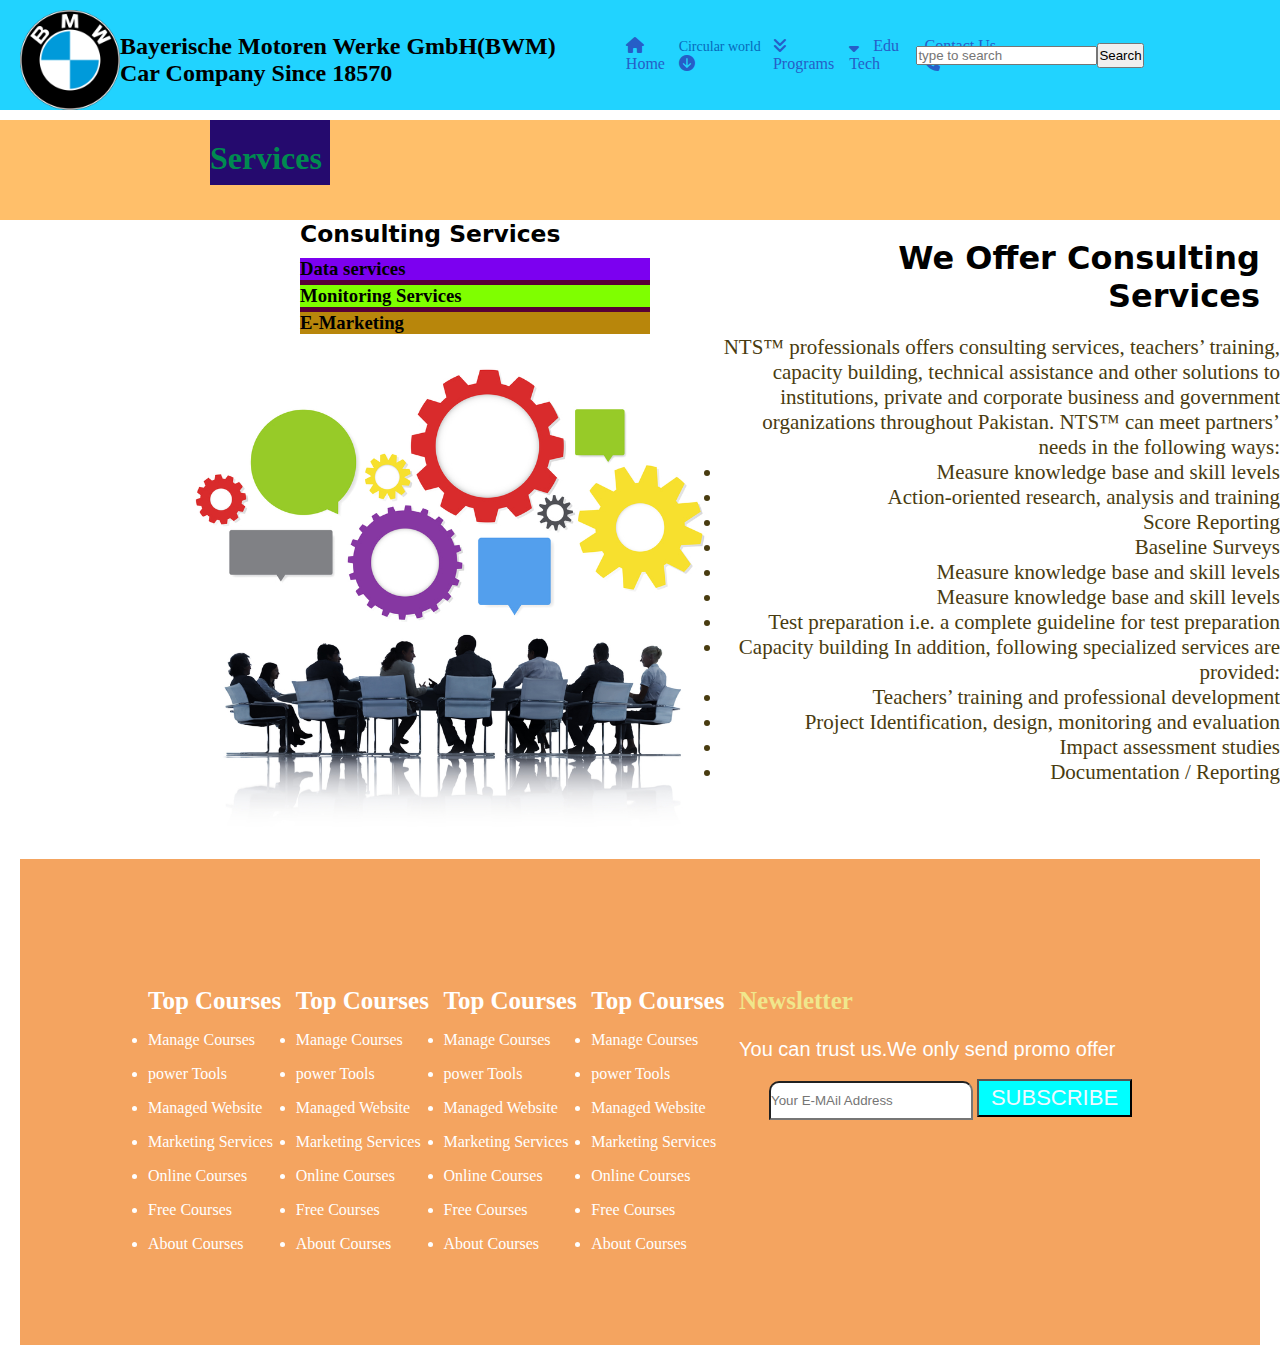
<file: circle.html>
<!DOCTYPE html>
<html lang="en">
<head>
    <meta charset="UTF-8">
    <meta name="viewport" content="width=device-width, initial-scale=1.0">
    <title>Document</title>
    <link rel="stylesheet" href="zohaib.css">
    <link rel="stylesheet" href="https://cdnjs.cloudflare.com/ajax/libs/font-awesome/6.7.2/css/all.min.css">
</head>
<body>
    <a href="index.html"></a>
   
    
<div class="main">
   
   
    <div class="navbar">
      
        <div class="icon">
            <div class="image"></div>
            <img src="bmw.png" alt=""width=100px><h2 id="name">Bayerische Motoren Werke GmbH(BWM) <br> Car Company Since 18570  </h2></div>

            <ul class="menu">
                <li></a><i class="fa fa-home"></i>Home</li>
                <li><a href="circle.html" target="_blank">Circular world </a> <i class="fa fa-arrow-circle-down"></i>  </li>
               
                <li><i class="fa fa-angle-double-down" ></i> Programs 
                    <div class="sub-menu">
                        <ul>
                            <li>BS Software Engineer</li>
                            <li>BS Computer Science
                                <div class="subset">
                                    <ul>
                                        <li>
                                            two year course
                                        </li>
                                        <li>three year course</li>
                                        <li> four year</li>
                                    </ul>
                                </div>
                            </li>
                            <li>BS Political Science</li>
                            <li>BS IR</li>
                            <li>BS Programs
                                <div class="program">
                                    <ul>
                                        <li>BS Computer Sci</li>
                                        <li>BS Political Sci</li>
                                        <li>BS Political Sci</li>
                                        <li>BS Political Sci</li>
                                        <li>BS Political Sci</li>
                                        <li>BS Political Sci</li>
                                        <li>BS Political Sci</li>
                                        <li>BS Political Sci</li>
                                        <li>BS IT</li>
                                    
                                    </ul>
                                </div>
                            </li>
                            <li>LLM</li>
                            <li>BS Electronics</li>
                        </ul>
                    </div>
                </li>
                <li><i class="fa fa-sort-desc"></i> Edu Tech
                    <div class="pre-menu">
                        <ul>
                            <li>BS Software Engineer</li>
                            <li>BS Computer Science</li>
                            <li>BS Political Science</li>
                            <li>BS IR</li>
                            <li>LLB</li>
                            <li>LLM</li>
                            <li>BS Electronics</li>
                        </ul>
                    </div>
                </a></li>
                <li> Contact Us <i class="fa fa-phone"></i></a></li>
            </ul>
        

        <div class="search">
            <input  id="searchbtn" type="search" name=""placeholder="type to search">
            <button class="button">Search</button>
        </div>
   
    </div>
    <div class="doc">
        <div class="service">
        <h1>Services</h1>
    </div>
    </div>
    <div class="consult">
        <h3>Consulting Services</h3>
    </div>
    <div class="consi">
        <div class="data">
        <h3>Data services</h3>
        </div>
        <div class="monitor">
          <h3>Monitoring Services</h3>
          </div>
          <div class="emark">
        <h3>E-Marketing</h3>
    </div>
  
        
</div>
<section id="nts">
<img src="nts.png" alt="">
    <section id="text">
    <h1>We Offer Consulting Services</h1>
    <p>NTS™ professionals offers consulting services, teachers’ training, capacity building, technical assistance and other solutions to institutions, private and corporate business and government organizations throughout Pakistan. NTS™ can meet partners’ needs in the following ways:
    </p>
    <li>Measure knowledge base and skill levels</li>
    <li>Action-oriented research, analysis and training
    </li>
    <li>Score Reporting</li>
    <li>Baseline Surveys</li>
    <li>Measure knowledge base and skill levels
    </li>
    <li>Measure knowledge base and skill levels</li>
    <li>Test preparation i.e. a complete guideline for test preparation
    </li>
    <li>Capacity building In addition, following specialized services are provided:
    </li>
    <li>Teachers’ training and professional development
    </li>
    <li>Project Identification, design, monitoring and evaluation
    </li>
    <li>Impact assessment studies</li>
    <li>Documentation / Reporting</li>
</section>
</section>
<footer id="footer">
<div class="mainfooter">
    <h5>Top Courses</h5>
    <li>Manage Courses</li>
    <li>power Tools</li>
    <li>Managed Website</li>
    <li>Marketing Services</li>
    <li>Online Courses</li>
    <li>Free Courses</li>
    <li>About Courses</li>
</div>
<div class="mainfooter">
<h5>Top Courses</h5>
<li>Manage Courses</li>
<li>power Tools</li>
<li>Managed Website</li>
<li>Marketing Services</li>
<li>Online Courses</li>
<li>Free Courses</li>
<li>About Courses</li>
</div>
<div class="mainfooter">
<h5>Top Courses</h5>
<li>Manage Courses</li>
<li>power Tools</li>
<li>Managed Website</li>
<li>Marketing Services</li>
<li>Online Courses</li>
<li>Free Courses</li>
<li>About Courses</li>
</div>
<div class="mainfooter">
<h5>Top Courses</h5>
<li>Manage Courses</li>
<li>power Tools</li>
<li>Managed Website</li>
<li>Marketing Services</li>
<li>Online Courses</li>
<li>Free Courses</li>
<li>About Courses</li>
</div>
<div class="Subscribe">
<h4>Newsletter</h4>
<p>You can trust us.We only send promo offer </p>
<input type="text" placeholder="Your E-MAil Address">
<a href="#" class="newbutton"><button>SUBSCRIBE</button></a>
</div>
</footer>

<script src="script.js"></script>

</body>

</body>
</html>
</file>
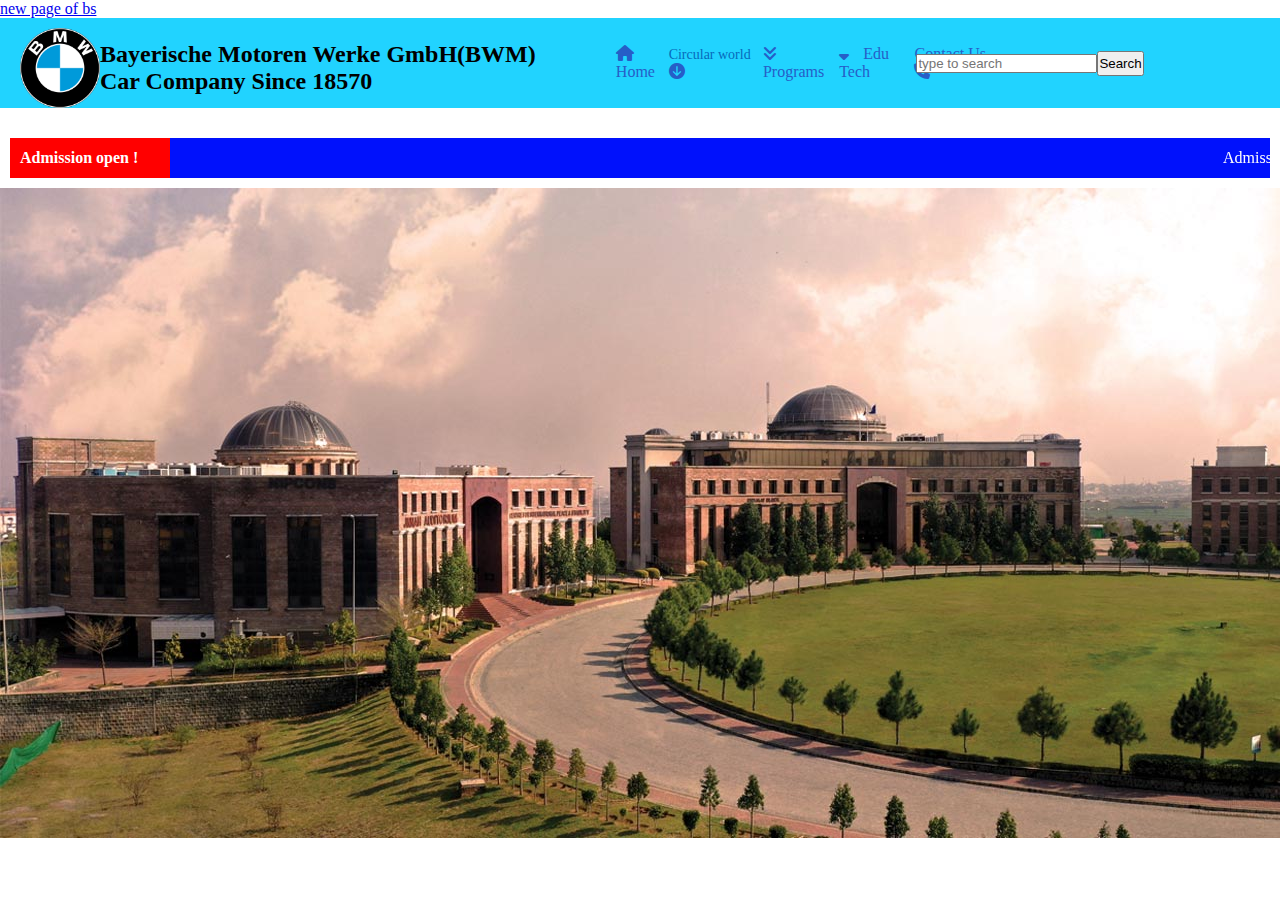
<file: more.html>
<!DOCTYPE html>
<html lang="en">
<head>
    <meta charset="UTF-8">
    <meta name="viewport" content="width=device-width, initial-scale=1.0">
    <title>Document</title>
    <link rel="stylesheet" href="zohaib.css">
    <link rel="stylesheet" href="https://cdnjs.cloudflare.com/ajax/libs/font-awesome/6.7.2/css/all.min.css">
</head>
<body>
    <a href="index.html"> new page of bs</a>
    <div class="navbar">
      
        <div class="icon">
            <div class="image"></div>
            <img src="bmw.png" alt=""width=80px><h2 id="name">Bayerische Motoren Werke GmbH(BWM) <br> Car Company Since 18570  </h2></div>

            <ul class="menu">
                <li></a><i class="fa fa-home"></i>Home</li>
                <li><a href="circle.html" target="_blank">Circular world </a> <i class="fa fa-arrow-circle-down"></i>  </li>
               
                <li><i class="fa fa-angle-double-down" ></i> Programs 
                    <div class="sub-menu">
                        <ul>
                            <li>BS Software Engineer</li>
                            <li>BS Computer Science
                                <div class="subset">
                                    <ul>
                                        <li>
                                            two year course
                                        </li>
                                        <li>three year course</li>
                                        <li> four year</li>
                                    </ul>
                                </div>
                            </li>
                            <li>BS Political Science</li>
                            <li>BS IR</li>
                            <li>BS Programs
                                <div class="program">
                                    <ul>
                                        <li>BS Computer Sci</li>
                                        <li>BS Political Sci</li>
                                        <li>BS Political Sci</li>
                                        <li>BS Political Sci</li>
                                        <li>BS Political Sci</li>
                                        <li>BS Political Sci</li>
                                        <li>BS Political Sci</li>
                                        <li>BS Political Sci</li>
                                        <li>BS IT</li>
                                    
                                    </ul>
                                </div>
                            </li>
                            <li>LLM</li>
                            <li>BS Electronics</li>
                        </ul>
                    </div>
                </li>
                <li><i class="fa fa-sort-desc"></i> Edu Tech
                    <div class="pre-menu">
                        <ul>
                            <li>BS Software Engineer</li>
                            <li>BS Computer Science</li>
                            <li>BS Political Science</li>
                            <li>BS IR</li>
                            <li>LLB</li>
                            <li>LLM</li>
                            <li>BS Electronics</li>
                        </ul>
                    </div>
                </a></li>
                <li> Contact Us <i class="fa fa-phone"></i></a></li>
            </ul>
        

        <div class="search">
            <input  id="searchbtn" type="search" name=""placeholder="type to search">
            <button class="button">Search</button>
        </div>
       
    </div>
</div>
<div class="eng">
    <div class="maths">
        <div class="che">
           <b class="isl">Admission open !</b>
        </div>
            <marquee class="phy" >Admission Are open in BS IT,BS COMPUTER SCIENCE ,BS IT,BS GEOLOGY,BS SOFTWARE ENGINEERING,BS AI AND BS CYBERSECURITY </marquee>
          
        
    </div>
</div>
<div class="pen">
    <img src="Glance-picture.jpg" alt="">
</div>
</body>
</html>
</file>
<file: zohaib.css>
*{
    margin: 0%;
    padding: 0%;
}


.main .doc{
    color: rgb(0, 138, 80);
    background-color: rgb(255, 191, 106);
    width: 1670px;
    height: 100px;
    padding-left: 210px;
}
.main .doc h1{
    background-color: rgb(37, 10, 110);
    width: 120px;
    height: 45px;
    padding-top: 10px;
    margin-top:10px;
    padding-top: 20px;
}
.main .consult{
    font-size: 20px;
    font-family: system-ui, -apple-system, BlinkMacSystemFont, 'Segoe UI', Roboto, Oxygen, Ubuntu, Cantarell, 'Open Sans', 'Helvetica Neue', sans-serif;
    margin-left: 300px;
    cursor: pointer;
}
.main .consi {
   margin-left: 300px;
    margin-top: 10px; 
    background-color: rgb(87, 0, 53);
      width: 350px;
}
.main .data {
    background-color: rgb(124, 0, 240);
    width: 350px;
     cursor: pointer;
    margin-bottom: 5px;
   
}
.main .data:hover {
    color: blue;
    background-color: cadetblue;
    width: 350PX;
    transition: 1s ease;        
}
.consi .monitor{
    background-color: chartreuse;
    width: 350px;
     cursor: pointer;
     transition: 1s ease;
     margin-bottom: 5px;
}
 .consi .monitor:hover{
    color: aqua;
    background-color: rgb(0, 131, 87);
    transition: 1s;
    width: 350px;
}
.main .emark{
    background-color: darkgoldenrod;
    width: 350px;
   cursor: pointer;
    margin-bottom: 5px;
}
.main .emark:hover{
    color: brown;
    background-color: darkblue;
    transition: 1s;
    width: 350PX;
}
#nts{
    margin-left: 130px;
    padding-left:20px; 
    display: grid;
    grid-template-columns: repeat(2,minmax(30px,1fr));
    grid-gap: 1rem;
    text-align: left;
  }
  #text{
    font-size: 21px;
    color: rgb(73, 60, 16);
    text-align: right;
  }
  #text h1{
    font-size:xx-large ;
    padding: 20px;
    color: black;
    font-family: system-ui, -apple-system, BlinkMacSystemFont, 'Segoe UI', Roboto, Oxygen, Ubuntu, Cantarell, 'Open Sans', 'Helvetica Neue', sans-serif;
    margin-top: -120px;
}
.icon{
    margin-top: 10px;
    display: flex;
    justify-content: space-between;
    align-items: center;
    margin-left: 20px;
}
.navbar{
    background-color: rgb(33, 211, 255);
    height: 10%;
    width: 100%;
    display: flex;
    justify-content: space-between;
    align-items: center;
}

.menu{
    height: 100%;
    width: 30vw;
    display: flex;
    align-items: center;
    justify-content:space-between;
    text-decoration: none;
    list-style: none;
    color: rgb(38, 94, 199);
    
}
.menu a {
    text-decoration: none;
    font-size: 14px;
    cursor: pointer;
    color: rgb(7, 106, 187);

}

.fa{
    width: 20px;
}
.name{
    margin-left: 13px;
}
.mainmenu{
    height: 20%;
    width: 200px;
    display: flex;
    justify-content: space-between;
    text-decoration: none;
}

li:hover{
color: rgb(9, 156, 175);
background-color: rgba(164, 245, 241, 0.432);

}

.sub-menu{
    display: none;
}
ul li:hover .sub-menu{
    display: block;
    position: absolute;
    margin-top: 1px;
}
.sub-menu ul{
    background-color: azure;
    color: black;
}
.sub-menu ul li{
    list-style: none;
    margin: 0;
    padding: 5px;
   
}
.sub-menu ul li:hover{
    background-color: brown;
    color: azure;
}

 .program{
    display: none;
    
}
.sub-menu ul li:hover .program{
    display: block;
    position: absolute;
    margin-top: 0;
    padding-left: 120px;
}
.sub-menu ul li:hover .program ul{
    background-color: azure;
    color: black;
   
}
.program ul li{
    margin: 0;
    display: block;
    padding: 0;
    padding-left: 15px;
}
.program ul li:hover{
    background-color: rgb(245, 166, 20);
    color: rgb(10, 44, 236);
   
}

.subset{
    display: none;
}
ul li:hover.subset{
    display: block;
    position: absolute;
    margin-top: 1px;

}
.subset ul{
    background-color: rgb(0, 243, 243);
    color: rgb(255, 204, 204);
}
.subset ul li{
    list-style: none;
    margin: 0;
    padding: 5px;
    
}
 li:hover.subset ul{
    background-color: rgb(3, 103, 185);
    color: rgb(0, 73, 73);
}

.pre-menu{
display: none;
}
ul li:hover .pre-menu {
display: block;
position: absolute;
margin-top: 1px;
background-color: beige;
color: rgb(0, 0, 0);
}
.pre-menu ul li{
    list-style: none;
    margin: 0;
    padding: 5px;
    width: 200px;
}
.pre-menu ul li:hover{
background-color: rgb(230, 7, 7);
color: rgb(255, 255, 255);

}

.search{
    width: 200px;
    
    height: 10vh;
    display: flex;
    justify-content: center;
    align-items: center;
    
    
}
.searchbtn{
    width: 250px;
    height: 30px;
    background-color: rgb(119, 135, 136);
    border-radius: 10px;   
}

.button{
    width: 100px;
    height: 25px;
    margin-right: 300px;  
}
.eng{
    padding-top: 20px;
    margin: 10px;
}
 .maths{
    
 }
.che{
    float: left;
    display: flex;
    position: absolute;
    align-items: center;
    height: 40px; 
}
.isl{ 
   float: left;
   
   width: 150px;
   padding-left: 10px;
   background-color: red;
   color: white;
   display: flex;
   position: absolute;
   align-items: center;
   height: 40px;
   
   
}
.phy{
    float: left;
    margin-left: 138px;
    display: flex;
    align-items: center;
    height: 40px;
    
    background-color: rgb(0, 17, 252);
    color: rgb(253, 253, 253);
    cursor: pointer; 
}
.pen{
    padding-top: 40px;
    width: 100%;
}
#MZAS{
    width: 100%; 
    height: 600px; 
    background-size: cover;
    background-position: center;
    background-image:linear-gradient(to top ,rgba(39, 9, 173, 0),rgba(46, 41, 70, 0)),url(Glance-picture.jpg);
    margin-top: 60px;
    display: flex;
    flex-direction: column;
    justify-content: center;
    align-items: center;
    text-align: center;
}
#MZAS .Heading{
    color: azure;
    font-size: 25px;
    font-family: Arial, Helvetica, sans-serif;
    letter-spacing: 3px;
}
#MZAS p {
    width: 37%;
    color: aqua;
}
#MZAS a {
    float: left;
    text-decoration: none;
    background-color: white;
    color: black;
    margin: 5px;
    height: 30px;
    text-align: center;
    justify-content: center;
    display: flex;
    align-items: center;
    border-radius: 10px;
}
#MZAS .learn{
    width: 90px;
    background-color: rgb(104, 94, 7);
    color: rgb(255, 0, 0);
}
#MZAS .visit{
    width: 97px;
    background-color: green;
    color: rgb(194, 0, 0);
}
#MZAS .learn:hover{
    width: 97px;
    background-color: blue;
    color: rgb(153, 0, 255);
    transition: 1s;
}

#MZAS .visit:hover{
    width: 97px;
    background-color: blue;
    color: rgb(187, 255, 0);
    transition: 2s;
} 

#MZAS .contact{
    width: 90px;
    background-color: rgb(49, 255, 238);
    color: rgb(0, 175, 175);
}
#MZAS .contact:hover{
    width: 97px;
    background-color: rgb(0, 255, 115);
    color: rgb(255, 0, 191);
    transition: 2s;
} 
#Fantastic{
    padding: 7vw;
   text-align: center;
   margin-top: 5px;
}
#Fantastic h1{
 font-size: 40px;
 color: rgb(21, 255, 0);
}
#Fantastic p{
font-family: 'Times New Roman', Times, serif; 

}
#Fantastic .fant{
    display: grid;
    grid-template-columns: repeat(3,minmax(200px,1fr));
  
    grid-gap: 30px;
}
#Fantastic .fantasticfeatures{
    font-size: 20px;
    text-align: start;
    border: 2px solid black;
    margin-top: 30px;
    padding-left: 20px;
    padding-top: 20px;

}
#Fantastic .fantasticfeatures i{
    color: red;
    font-size: 40px;
}
#Fantastic .fantasticfeatures h2{
    font-size: 30px;
    color: brown;
    margin-top: 10px;
}
#Fantastic .fantasticfeatures p{
    margin-top: 10px;
    color: aqua;
    
}
#Akib{
    padding: 30px; 
    margin-top: 20px;
    text-align: center;
}
#Akib h1{
    font-size: 40px;
    color: rgb(43, 226, 43); 
}
#Akib p{
    font-family: system-ui, -apple-system, BlinkMacSystemFont, 'Segoe UI', Roboto, Oxygen, Ubuntu, Cantarell, 'Open Sans', 'Helvetica Neue', sans-serif;
    text-align:start; 
}

#Akib .akib1{
    display: grid;
     grid-template-columns: repeat(3,minmax(200px,1fr));
    grid-gap: 2.5rem;
}
#Akib .akibp{
    margin-top: 20px;
    color: rgb(189, 189, 0);
    border: 2px solid black;
    border-radius: 20px;
    padding-left: 20px;
   
}
#Akib .akibp i{
    padding-top: 40px;
    font-size: 39px;
    color: blue;
    padding-right: 450px;
}
#Akib .akibp h1{
    padding-right: 450px;
}
#course{
    padding: 8vw 8vw 8vw 8vw;
    text-align: center;
    margin-top: -80px;
}
#course .maincourse{
    display: grid;
    grid-template-columns: repeat(3,minmax(320px,1fr));
    grid-gap: 2rem;

}

#course .courses{
    height: 100%;
    text-align: start;
    background-color: rgb(0, 238, 255);
    position: relative;
} 
#course .courses img{
    width: 100%;
    height: 80%;
    background-size: cover;
    background-position: center;
    
}
#course .courses  .details h5{
    font-size: 15px;

}
#course .courses  .details  i{
    color: gold;
}
#course .courses .price{
    width: 70px;
    height: 70px;
    line-height: 70px;
    border-radius: 50%;
    background-color: rgb(0, 90, 194);
    color: black;
    text-align: center;
    margin-left: 350px;
    margin-top: -90px;
    position: absolute;
} 
#contactus{ 
    background-image: linear-gradient(rgba(0, 0, 0, 0.548)20%,rgba(32, 1, 1, 0.678)),url(bg\ bmw\ 2.jpg);
    background-size: cover;
    background-position: center;
    padding: 8vw 0vw 0 8vw;
    height: 500px;
    display: flex;
    margin-top: 40px;
    justify-content: space-between;
    width: 90%;
}
#contactus .remainder{
    display: grid;
    grid-template-columns: repeat(2,minmax(250px,1fr));
    grid-gap: 3rem;
    color: rgb(0, 255, 229);
}
#contactus .remainder p{
    padding-left: 20px;
} 
#contactus .remainder h4{
    font-size:35px;
    color: blue;
}
#contactus .remainder .time{
font-size: 20px;
display: flex;
margin-top: 12px;
padding-top: 100px;
}
#contactus .remainder  .time .date{
    text-align: center;
    margin: 12px;
    border-radius: 25px ;
    width: 4000px;
    height:100px;
    flex-direction: column;
    background-color: darkcyan;
}
#contactus .form{
    display: flex;
    flex-direction: column;
    background-color: aqua;
    width: 300px;
    height: 200px;
    padding: 2vw 2vw 0 1vw;

    
    
  
}
#contactus .form h3{
    color: rgba(81, 0, 255, 0.559);
    font-size: large;
    margin-bottom: 15px;

}
#contactus .form input{
   padding: 10px;
   

}
#contactus .submit{
    padding-top: 330px; 
}
#community{
    padding: 8vw 8vw 0 8vw;
    text-align: center;
     background-image: linear-gradient(rgba(235, 235, 235, 0.194)20%, rgba(0,0,0,0)20%),url(bmw.jpg);
     background-position: center;
     background-attachment: fixed;
     background-size: cover;
    

}
#community p{
    font-size: 20px;
    color:  darkgreen;
    font-family:Arial, Helvetica, sans-serif;
}
#community h3{
    font-size: 50px;
    color: lightgreen;
}
#community .maincommunity{
    display: grid;
    grid-template-columns: repeat(auto-fit, minmax(100px,1fr));
    grid-gap: 1rem;
     
}
#community  .experts img{
    width: 180px;
    height: 180px;
    border-radius: 100%;
}
#community  .experts h4{
    font-size: 35px;
    color: brown;
}
#community  .experts  p{
    font-size: 25px;
    color: green;
}
#community  .experts .profile  i{
    width: 30px;
    height:30px;
   
}
#community .maincommunity .fa-facebook{
color: rgb(0, 17, 255);
font-size: 25px;
}
#community .maincommunity .fa-youtube{
    color: rgb(255, 0, 30);
    font-size: 25px;
    }
    #community .maincommunity .fa-instagram{
        color: rgb(255, 0, 166);
        font-size: 25px;
        border-radius: 50%;
    }
 
    #footer{
        padding: 10vw;
        background-color: sandybrown;
        height: 230px;
        margin-top: 40px;
        justify-content: space-between;
        display: flex;
        flex-wrap: wrap;
        color: white;
        margin: 20px;
    }
#footer .mainfooter{
    display: grid;
    grid-template-columns: repeat(auto-fit, minmax(100px,1fr));
    grid-gap: 1rem;
}
#footer .mainfooter h5{
    font-size: 25px;
}
#footer  .Subscribe h4{
    font-size: 25px;
    color:  khaki;
}
#footer  .Subscribe p{
    padding-top: 23px;
    font-size: 20px;
    font-family: Arial, Helvetica, sans-serif; 

}
#footer .Subscribe input{
    width: 200px;
    height: 35px;
    margin-top: 20px;
    margin-left: 30px;
    border-top-left-radius: 10px;
    border-top-right-radius: 10px;
}
#footer  .newbutton button{
    font-size: 22px;
    background-color: aqua;
    color: aliceblue;
    width: 155px;
    height: 38px;
}
</file>
